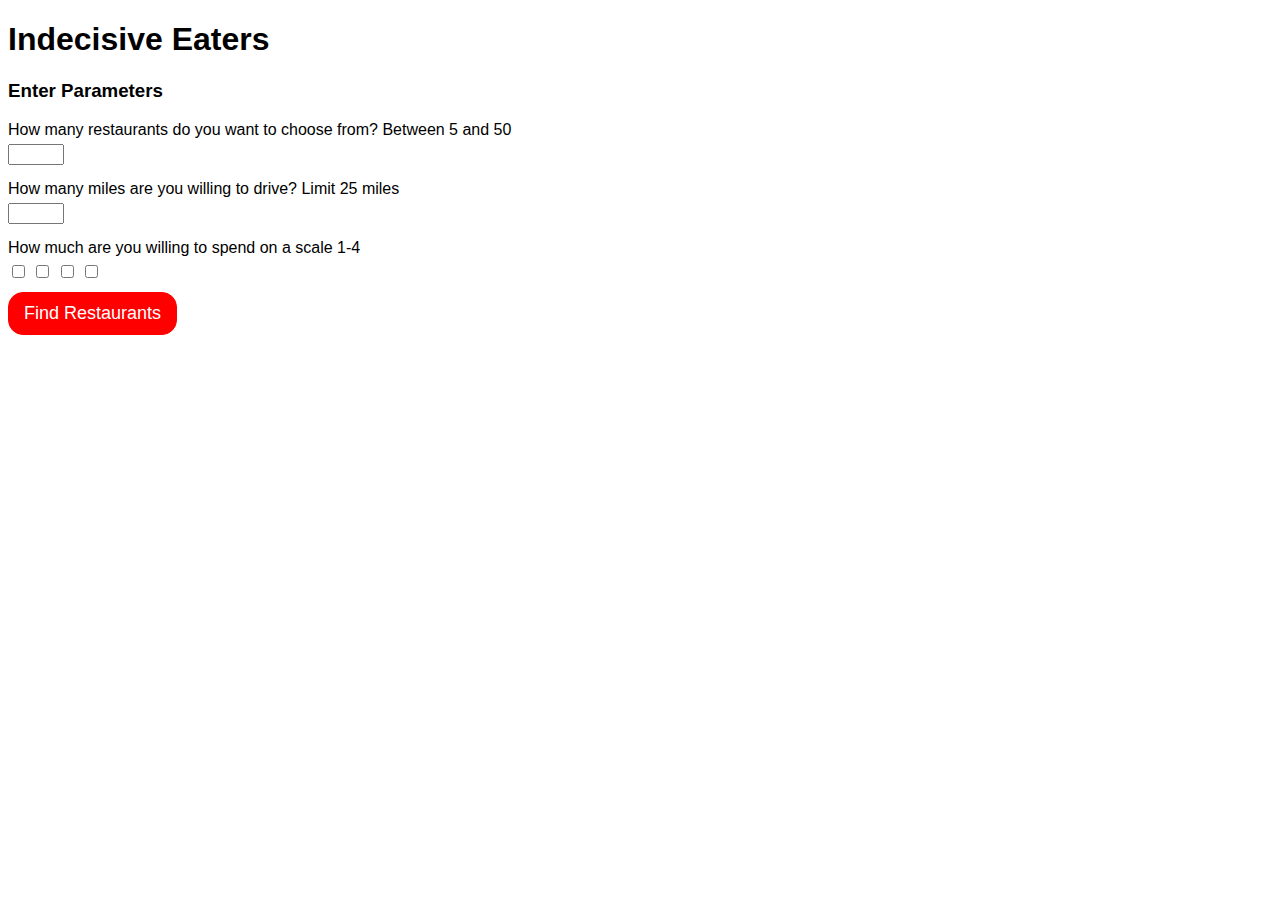
<file: frontend/index.html>
<!DOCTYPE html>
<html lang="en">
<html>
  <head>
    <meta charset="UTF-8">
    <meta name="viewport" content="width=device-width, initial-scale=1.0">
    <title>Indecisive Eaters</title>
    <link rel="stylesheet" href="./index.css"></link>
  </head>
  <body>
    <h1>Indecisive Eaters</h1>
    <h3>Enter Parameters</h3>
    <form id="user-input">
      <label>How many restaurants do you want to choose from? Between 5 and 50</label>
      <input name="num-restaurants" class="text-input" type="number" min="5" max="50">
      <label>How many miles are you willing to drive? Limit 25 miles</label>
      <input name="num-miles" class="text-input" type="number" min="0" max="25">
      <label>How much are you willing to spend on a scale 1-4</label>
      <input type="checkbox" id="cost-1" name="cost-1" value="1">
      <input type="checkbox" id="cost-2" name="cost-2" value="2">
      <input type="checkbox" id="cost-3" name="cost-3" value="3">
      <input type="checkbox" id="cost-4" name="cost-4" value="4">

      <button type="submit" class="find-restaurant">Find Restaurants</button>
    </form>
    <!--TODO type="module" breaks code Error:
    ncaught (in promise) ReferenceError: params is not defined
    at HTMLFormElement.<anonymous> (index.js:63:12)-->
    <script src="index.js" type="module"></script>
    <!--<script type="module" src="utils.js"></script>-->
  </body>
</html>
</file>
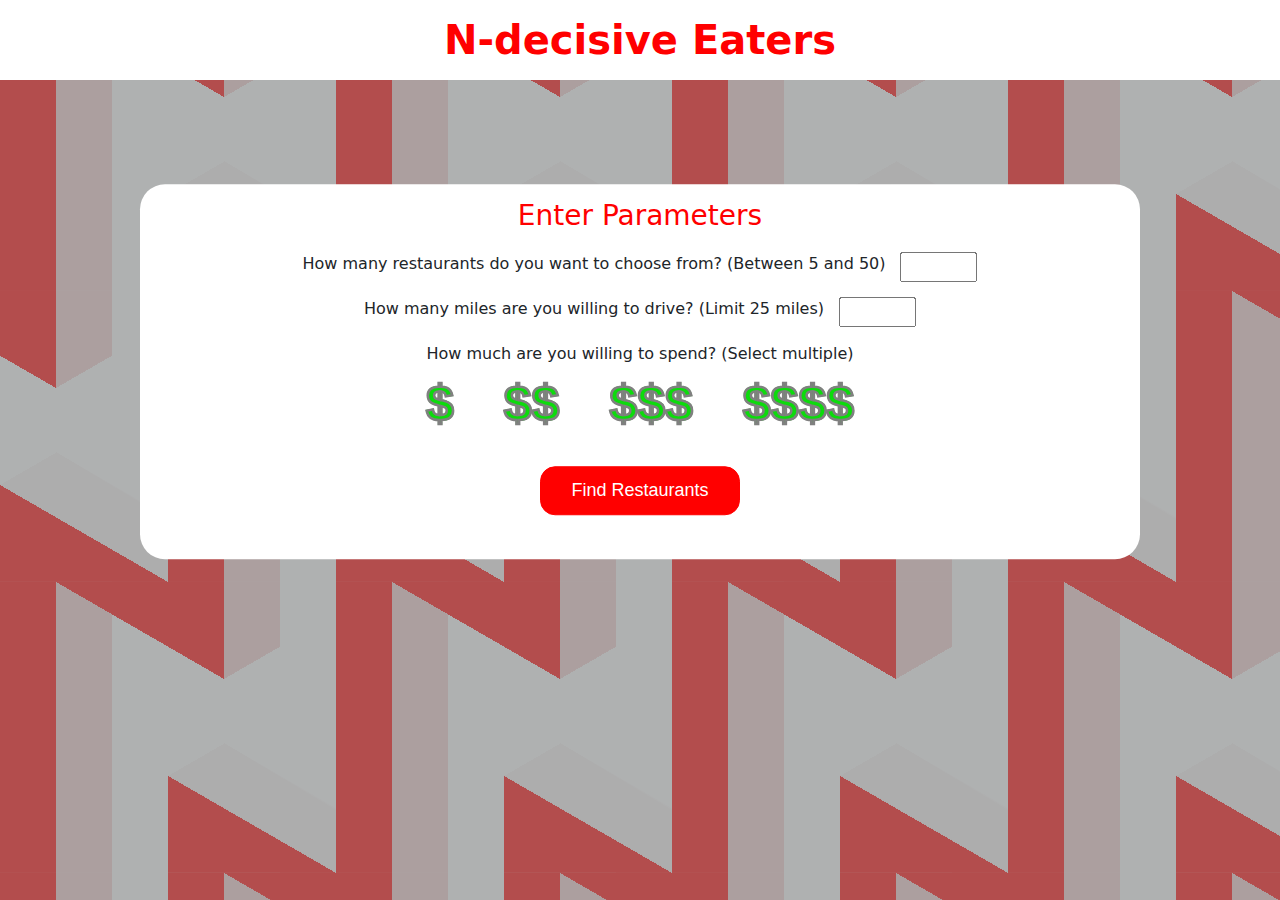
<file: frontend/pages/index.html>
<!DOCTYPE html>
<html lang="en">
  <head>
    <meta charset="UTF-8">
    <meta name="viewport" content="width=device-width, initial-scale=1.0">
    <title>Indecisive Eaters</title>
    <link rel="stylesheet" href="../styles/index.css">
    <link rel="stylesheet" href="../styles/css/bootstrap.min.css">
  </head>
  <body>
    <div class="background-1"></div>
    <div class="background-2"></div>
    <header>
      <h1 class="text-center">N-decisive Eaters</h1>
    </header>
    <main class="main-container text-center">
      <section class="fluid-container">
        <h3 class="text-center">Enter Parameters</h3>
        <form id="user-input">
          <div class="text-fields justify-content-center">
            <label for="num-restaurants">How many restaurants do you want to choose from? &#40;Between 5 and 50&#41; </label>
            <input id="num-restaurants" name="num-restaurants" class="text-input" type="number" min="5" max="50" required>
          </div>

          <div class="text-fields justify-content-center">
            <label for="num-miles">How many miles are you willing to drive? &#40;Limit 25 miles&#41;</label>
            <input id="num-miles" name="num-miles" class="text-input" type="number" min="0" max="25" required>
          </div>

          <p class="cost-text">How much are you willing to spend? &#40;Select multiple&#41;</p>
          <div class="cost-container justify-content-center">
            <div>
              <input type="checkbox" id="cost-1" name="cost-1" value="1">
              <label for="cost-1" class="costs">$</label>
            </div>
            
            <div>
              <input type="checkbox" id="cost-2" name="cost-2" value="2">
              <label for="cost-2" class="costs">$$</label>
            </div>
            <div>
              
              <input type="checkbox" id="cost-3" name="cost-3" value="3">
              <label for="cost-3" class="costs">$$$</label>
            </div>
            <div>
              <input type="checkbox" id="cost-4" name="cost-4" value="4">
              <label for="cost-4" class="costs">$$$$</label>
            </div>
          </div>
          <div class="row justify-content-center">
            <button type="submit" class="find-restaurant">Find Restaurants</button>
          </div>
        </form>
      </section>
    </main>

    <script src="../scripts/index.js" type="module"></script>
  </body>
</html>
</file>
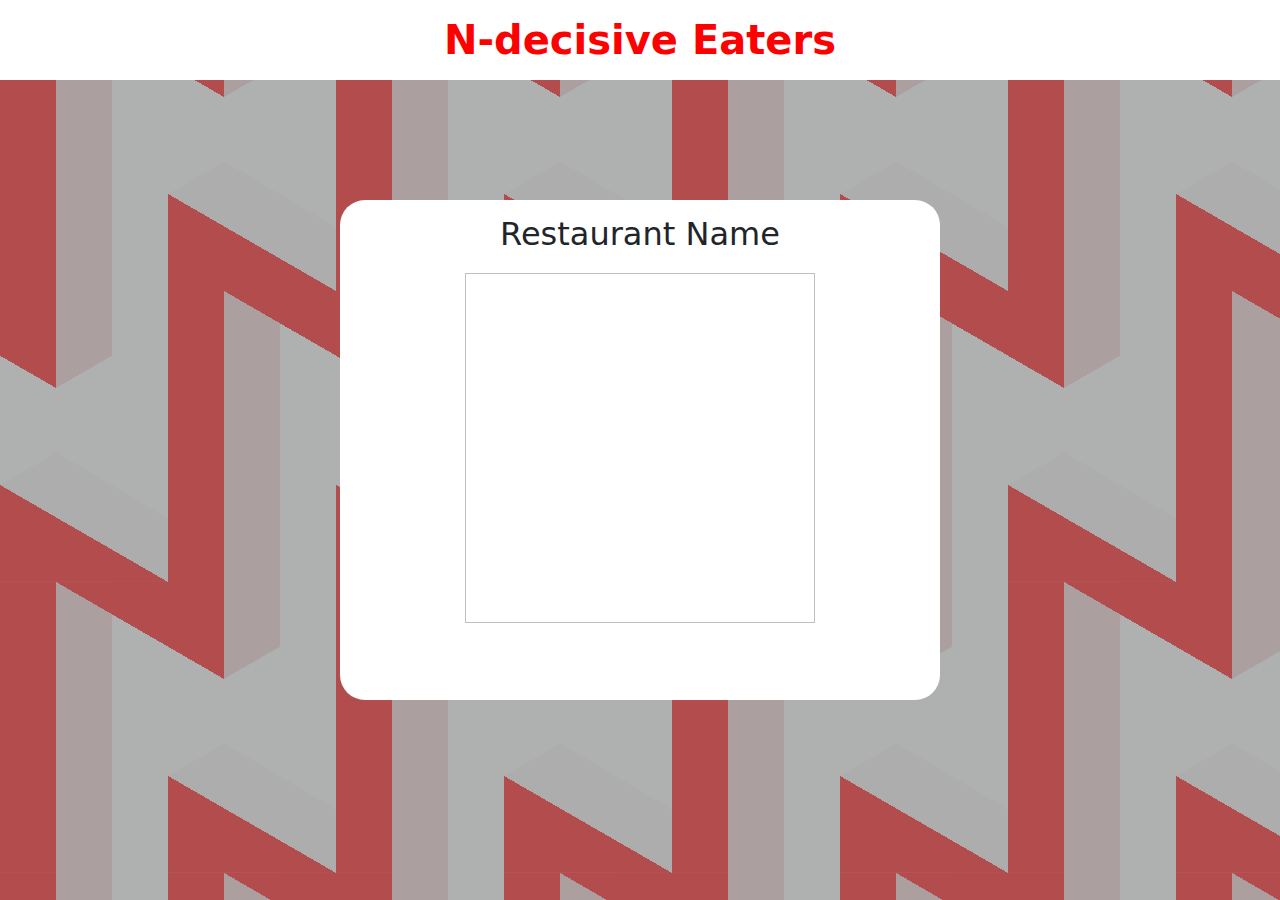
<file: frontend/pages/display.html>
<!DOCTYPE html>
<html lang="en">
<html>
    <head>
        <meta charset="UTF-8">
        <meta name="viewport" content="width=device-width, initial-scale=1.0">
        <title>Indecisive Eaters</title>
        <link rel="stylesheet" href="../styles/display.css"></link>
        <link rel="stylesheet" href="../styles/css/bootstrap.min.css">
    </head>

    <body>
        <header>
            <h1 class="text-center">N-decisive Eaters</h1>
        </header>
        <div class="background-1"></div>
        <div class="background-2"></div>

        <div class="row justify-content-center align-items-center card-container">
            <div class="col-6 col-md-5 this-container text-center">
                <h2 id = "final-restaurant-name">Restaurant Name</h2>
                <a id = "final-image-link" target = "_blank"><img id = "final-image" class="this-that-img"></a>
            </div>
        </div>

        <script src="../scripts/display.js"></script>
        

        
    </body>
</html>
</file>
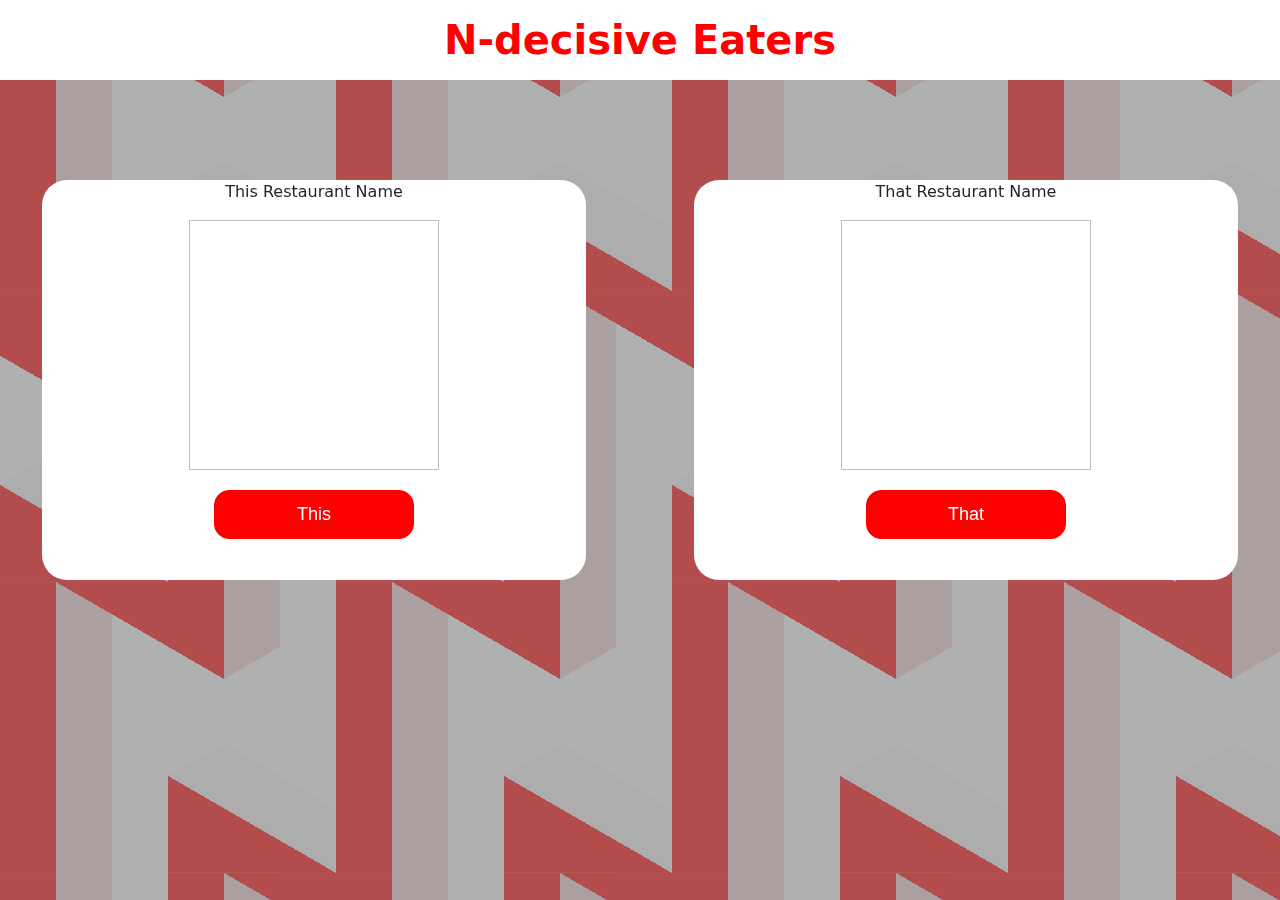
<file: frontend/pages/thisthat.html>
<!DOCTYPE html>
<html lang="en">
<html>
    <head>
        <meta charset="UTF-8">
        <meta name="viewport" content="width=device-width, initial-scale=1.0">
        <title>Indecisive Eaters</title>
        <link rel="stylesheet" href="../styles/thisthat.css"></link>
        <link rel="stylesheet" href="../styles/css/bootstrap.min.css">
    </head>

    <body>
        <header>
            <h1 class="text-center">N-decisive Eaters</h1>
        </header>
        <div class="background-1"></div>
        <div class="background-2"></div>
        
        <div class="fluid-container this-that-container">
            <div class="row justify-content-around card-container">
                <div class="col-6 col-md-5 this-container text-center">
                    <p id ="this-restaurant-name">This Restaurant Name</p>
                    <a id = "this-image-link" target = "_blank"><img id = "this-image" class="this-that-img"></a>
                    <button id="This" class="this-that-button">This</button>
                </div>
                <div class="col-6 col-md-5 this-container text-center">
                    <p id ="that-restaurant-name">That Restaurant Name</p>
                    <a id = "that-image-link" target = "_blank"><img id = "that-image" class="this-that-img"></a>
                    <button id="That" class="this-that-button">That</button>
                </div>
            </div>
        </div>
        

        <script src="../scripts/thisthat.js" type="module"></script>
    </body>
</html>
</file>
<file: frontend/index.css>
body {
  font-family: Arial;
}

label {
  display:block;
  margin-bottom:5px;
}

.text-input {
  display:block;
  margin-bottom: 15px;
}

.find-restaurant {
  color:white;
  background-color:red;
  border:solid;
  border-width:1px;
  border-color:red;
  border-radius:15px;
  cursor:pointer;
  display:block;
  margin-top:10px;

  padding:10px 15px;
  font-family: Arial;
  font-size:18px;
}

.find-restaurant:hover {
  background-color:white;
  color:red;
}

.find-restaurant:active {
  opacity: 0.8;
}
</file>
<file: frontend/styles/index.css>
body {
  font-family: Arial;
}

header {
  position:fixed;
  top:0px;
  right:0px;
  left:0px;
  background-color:white;

  height:80px;
  min-width:1000px;
}

h1 {
  line-height:80px !important;
  color:red !important;
  font-weight:700 !important;
}

h3 {
  padding-top: 15px !important;
  margin-bottom:20px !important;
  color: red !important;
}

.main-container {
  height:375px;
  width:1000px;

  transform: translateY(99%);
  margin-top:-187.5px;

  margin-left:auto;
  margin-right:auto;

  background-color:white;
  border-radius:25px;
}

label {
  display:block;
  margin-bottom:5px;
}

.text-input {
  display:block;
  margin-bottom: 15px;
}

.text-fields {
  display:flex;
  flex-direction:row;
  gap:15px;
}

.find-restaurant {
  color:white;
  background-color:red;
  border:solid;
  border-width:1px;
  border-color:red;
  border-radius:15px;
  cursor:pointer;
  display:block;
  margin-top:20px !important;
  width:200px !important;

  padding:10px 15px;
  font-family: Arial;
  font-size:18px;
}

.find-restaurant:hover {
  background-color:white;
  color:red;
}

.find-restaurant:active {
  opacity: 0.8;
}

.cost-container {
  display:flex;
  flex-direction:row;
  gap:50px;
}

.cost-text {
  margin-bottom:0px;
}

.costs {
  color:rgb(12, 219, 12);
  font-family:Arial;
  font-size:50px;
  font-weight:1000;
  -webkit-text-stroke: 1px gray;
  cursor:pointer;
  width:fit-content;
}

.costs:active {
  opacity:0.8;
}

#cost-1, #cost-2, #cost-3, #cost-4 {
  display:none;
}

#cost-1:checked + label.costs {
  -webkit-text-stroke: 1px red;
}

#cost-2:checked + label.costs {
  -webkit-text-stroke: 1px red;
}

#cost-3:checked + label.costs {
  -webkit-text-stroke: 1px red;
}

#cost-4:checked + label.costs {
  -webkit-text-stroke: 1px red;
}

.background-1 {
  position:fixed;
  top:0px;
  bottom:0px;
  left:0px;
  right:0px;
  z-index:-2;

  --s: 56px; /* control the size*/
  --c1: #ff0000;
  --c2: #eecece;
  --c3: #f5f9fa;
  
  --g1: conic-gradient(at calc(250%/3) calc(50%/3),var(--c2) 60deg,#0000 0 300deg,var(--c1) 0);
  --g2: conic-gradient(at calc(50%/3) 50%,#0000 75%,var(--c1) 0);
  --g3: conic-gradient(at calc(100%/3) 50%,#0000 75%,var(--c2) 0);
  --g4: conic-gradient(from 59deg at calc(200%/3) calc(249%/9),var(--c3) 61deg,#0000 62deg);
  --g5: conic-gradient(from 60deg at 50% calc(250%/3),#f1f1f1 /*4th color*/ 60deg,var(--c1) 0 120deg,#0000 0);
  --_p: calc(9*tan(30deg)*var(--s));
  background:
    var(--g1) calc(-1*var(--s)) 0,var(--g1) calc(2*var(--s)) var(--_p),
    var(--g2),var(--g2) calc(3*var(--s)) var(--_p),
    var(--g3),var(--g3) calc(3*var(--s)) var(--_p),
    var(--g4),var(--g4) calc(3*var(--s)) var(--_p),
    var(--g5) calc(3*var(--s)) 0,var(--g5) 0 var(--_p) var(--c3);
  background-size: calc(6*var(--s)) calc(2*var(--_p));
}

.background-2 {
  position:fixed;
  top:0px;
  bottom:0px;
  left:0px;
  right:0px;
  z-index:-1;

  background-color:rgba(128, 128, 128, 0.6);
}
</file>
<file: frontend/styles/display.css>
body {
  overflow: hidden;
}

header {
    position:fixed;
    top:0px;
    right:0px;
    left:0px;
    background-color:white;
  
    height:80px;
    min-width:1000px;
  }

  h1 {
    line-height:80px !important;
    color:red !important;
    font-weight:700 !important;
  }
  
  .background-1 {
    position:fixed;
    top:0px;
    bottom:0px;
    left:0px;
    right:0px;
    z-index:-2;
  
    --s: 56px; /* control the size*/
    --c1: #ff0000;
    --c2: #eecece;
    --c3: #f5f9fa;
    
    --g1: conic-gradient(at calc(250%/3) calc(50%/3),var(--c2) 60deg,#0000 0 300deg,var(--c1) 0);
    --g2: conic-gradient(at calc(50%/3) 50%,#0000 75%,var(--c1) 0);
    --g3: conic-gradient(at calc(100%/3) 50%,#0000 75%,var(--c2) 0);
    --g4: conic-gradient(from 59deg at calc(200%/3) calc(249%/9),var(--c3) 61deg,#0000 62deg);
    --g5: conic-gradient(from 60deg at 50% calc(250%/3),#f1f1f1 /*4th color*/ 60deg,var(--c1) 0 120deg,#0000 0);
    --_p: calc(9*tan(30deg)*var(--s));
    background:
      var(--g1) calc(-1*var(--s)) 0,var(--g1) calc(2*var(--s)) var(--_p),
      var(--g2),var(--g2) calc(3*var(--s)) var(--_p),
      var(--g3),var(--g3) calc(3*var(--s)) var(--_p),
      var(--g4),var(--g4) calc(3*var(--s)) var(--_p),
      var(--g5) calc(3*var(--s)) 0,var(--g5) 0 var(--_p) var(--c3);
    background-size: calc(6*var(--s)) calc(2*var(--_p));
  }
  
  .background-2 {
    position:fixed;
    top:0px;
    bottom:0px;
    left:0px;
    right:0px;
    z-index:-1;
  
    background-color:rgba(128, 128, 128, 0.6);
  }
  
  .this-that-img {
    height:350px;
    width:350px;
    object-fit:cover;
  }
  
  .this-that-container {
    margin-top: 80px;
  }
  
  .card-container {
    height:100vh;
  }
  
  .this-container {
    background-color:white;
    width: 600px !important;
    height: 500px !important;
    border-radius:25px;
  }
  
  #final-restaurant-name {
    margin-top: 15px !important;
    margin-bottom: 20px !important;
  }
</file>
<file: frontend/styles/thisthat.css>
header {
  position:fixed;
  top:0px;
  right:0px;
  left:0px;
  background-color:white;

  height:80px;
  min-width:1000px;
}

h1 {
  line-height:80px !important;
  color:red !important;
  font-weight:700 !important;
}

.background-1 {
  position:fixed;
  top:0px;
  bottom:0px;
  left:0px;
  right:0px;
  z-index:-2;

  --s: 56px; /* control the size*/
  --c1: #ff0000;
  --c2: #eecece;
  --c3: #f5f9fa;
  
  --g1: conic-gradient(at calc(250%/3) calc(50%/3),var(--c2) 60deg,#0000 0 300deg,var(--c1) 0);
  --g2: conic-gradient(at calc(50%/3) 50%,#0000 75%,var(--c1) 0);
  --g3: conic-gradient(at calc(100%/3) 50%,#0000 75%,var(--c2) 0);
  --g4: conic-gradient(from 59deg at calc(200%/3) calc(249%/9),var(--c3) 61deg,#0000 62deg);
  --g5: conic-gradient(from 60deg at 50% calc(250%/3),#f1f1f1 /*4th color*/ 60deg,var(--c1) 0 120deg,#0000 0);
  --_p: calc(9*tan(30deg)*var(--s));
  background:
    var(--g1) calc(-1*var(--s)) 0,var(--g1) calc(2*var(--s)) var(--_p),
    var(--g2),var(--g2) calc(3*var(--s)) var(--_p),
    var(--g3),var(--g3) calc(3*var(--s)) var(--_p),
    var(--g4),var(--g4) calc(3*var(--s)) var(--_p),
    var(--g5) calc(3*var(--s)) 0,var(--g5) 0 var(--_p) var(--c3);
  background-size: calc(6*var(--s)) calc(2*var(--_p));
}

.background-2 {
  position:fixed;
  top:0px;
  bottom:0px;
  left:0px;
  right:0px;
  z-index:-1;

  background-color:rgba(128, 128, 128, 0.6);
}

.this-that-img {
  height:250px;
  width:250px;
  object-fit:cover;
}

.this-that-container {
  margin-top: 80px;
}

.card-container {
  height:100%;
}

.this-container {
  background-color:white;
  width:600px;
  height:400px;
  border-radius:25px;

  transform: translateY(75%);
  margin-top:-200px !important;
}

.this-that-button {
  color:white;
  background-color:red;
  border:solid;
  border-width:1px;
  border-color:red;
  border-radius:15px;
  cursor:pointer;
  display:block;
  margin-top:20px !important;
  width:200px !important;

  padding:10px 15px;
  font-family: Arial;
  font-size:18px;

  margin: auto;
}

.this-that-button:hover {
  background-color:white;
  color:red;
}

.this-that-button:active {
  opacity: 0.8;
}
</file>
